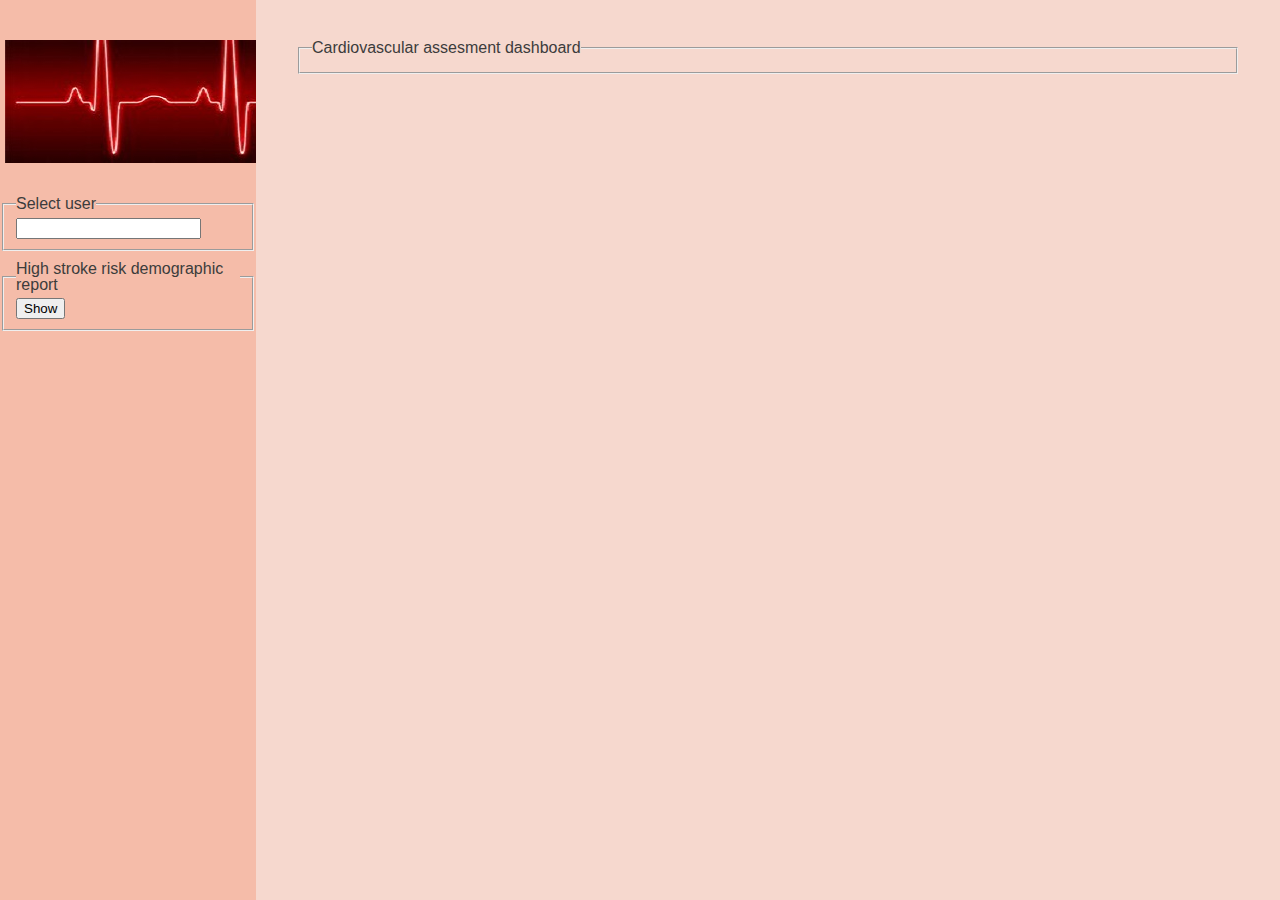
<file: src/main/webapp/index.html>
<!DOCTYPE html>
<html>
    <head>
        <title>CDPS</title>

        <link rel="stylesheet" type="text/css" href="css/custom-theme/jquery-ui-1.10.3.custom.css" >
        <link rel="stylesheet" type="text/css" href="css/main.css"/>
        <link rel="stylesheet" type="text/css" href="css/autocomplete.css"/>

        <script src="js/jquery-1.9.1.js"></script>
        <script src="js/jquery-ui-1.10.3.custom.js"></script>
        <script type="text/javascript" src="js/jscolor/jscolor.js"></script>
        <script type="text/javascript" src="js/jquery.autocomplete.min.js"></script>

        <script src="http://code.highcharts.com/stock/highstock.js"></script>
        <script src="http://code.highcharts.com/stock/modules/exporting.js"></script>

        <script>

            Date.prototype.yyyymmdd = function() {
                var yyyy = this.getFullYear().toString();
                var mm = (this.getMonth() + 1).toString(); // getMonth() is zero-based
                var dd = this.getDate().toString();
                return yyyy + "-" + (mm[1] ? mm : "0" + mm[0]) + "-" + (dd[1] ? dd : "0" + dd[0]); // padding
            };


            globaldata = {};

            $(document).ready(function() {

                $("#search").hide();
                $("#fsmednotes").hide();
                $("#fspdata").hide();
                $("#fsrisk").hide();

                var uid = "n/a";
                var personalData;
                var speeddata = [];
                var tempdata = [];
                var pressdata = [];

                var fromDate = new Date().yyyymmdd();
                var toDate = new Date().yyyymmdd();

 				var ffromDate = new Date();
                var ftoDate = new Date();
                
                chartloaded = false;
                renderChart();
                selectUser();

                var chart = $('#container').highcharts();

				$("#report").on("click", function() {
                    $.ajax({ 
						 type: "GET",
						 dataType: "json",
						 url: '/rest/displayReport' ,						 
						 success: function(data){        
							
							
							var ret = "";
							$.each(data,function(i,element){
								ret += element.loc_id  + "            " + element.total  + "\n";
							});
							addTable();
							alert(ret);
							
							var results = document.getElementById("results");
							if (results.firstChild) {
								results.removeChild(results.firstChild);
							}
						 }
					});
                });
								

				function addTable() {
					var table = document.createElement("table"),
						row, cell, i;
					
					table.id = "results_table";
					
					for (i = 15; i < 26; i++) {
						row = table.insertRow(-1);
					
						cell = row.insertCell(-1);
						cell.innerHTML = i;
					
						cell = row.insertCell(-1);
						cell.innerHTML = i*i;
					
						cell = row.insertCell(-1);
						cell.innerHTML = i*i*i;
					}

					var results = document.getElementById("results");
					if (results.firstChild) {
						results.removeChild(results.firstChild);
					}
					results.appendChild(table);
				}

                $("#w-get-data").on("click", function() {
                    if (uid !== 'n/a')
                        getRiskData(fromDate, toDate);
                    else
                        alert('Select user firstly');
                });


                function getRiskData(from, to) {
                    $.ajax({
                        url: "/rest/getRiskData?uid=" + uid,
                        dataType: "json",
                        data: {
                            from: from,
                            to: to
                        },
                        success: function(response) {

                            chart.zoomOut();

                            $("#risk").empty();

                            var out = '<div id="riskBlock"><dl>';
                            out += '<dt>' + "Stroke RISK: " + '</dt><dd>' + response.riskFactor + " (" + response.strokeRisk + ")" + '</dd>';
                            out += '<dt>' + "Age RI: " + '</dt><dd>' + response.ageIndex + '</dd>';
                            out += '<dt>' + "Smoking RI: " + '</dt><dd>' + response.smokingIndex + '</dd>';
                            out += '<dt>' + "Diastolic RI: " + '</dt><dd>' + response.diastolicIndex + '</dd>';
                            out += '<dt>' + "Systolic RI: " + '</dt><dd>' + response.systolicIndex + '</dd>';
                            out += '</dl></div>';

                            $("#risk").append(out);
                            $("#fsrisk").show();

							var noDays = Math.floor((ftoDate.getTime() - ffromDate.getTime())/(1000*60*60*24)) +1 ;
							
							//alert(noDays);
							
							//if(noDays>=30){
								dataset = createobjects2(response.eventData, "diastolicPressure");
	                            renderChartByMetric(dataset, "Diastolic");
	                            dataset = createobjects2(response.eventData, "systolicPressure");
	                            renderChartByMetric(dataset, "Systolic");
							//}else{
	                        //    dataset = createobjects1(response.sensorData, "diastolicPressure");
	                        //   renderChartByMetric(dataset, "Diastolic");
	                        //   dataset = createobjects1(response.sensorData, "systolicPressure");
	                        //   renderChartByMetric(dataset, "Systolic");
							//}
                        }
                    });
                }

                function renderChartByMetric(dataset, label) {
                    dataset.sort(Comparator);
                    var series = {
                        id: label,
                        name: label,
                        data: dataset,
                        yAxis: "BloodPressureAxis",
                        dataGrouping: {
                            enabled: true
                        }
                    };

                    var chartSeries = getseriesbyname(label);
                    if (chartSeries === undefined) {
                        chart.addSeries(series);
                    } else {
                        chartSeries.setData(dataset);
                    }
                }


                function selectUser() {
                    $('#w-input-search').autocomplete({
                        serviceUrl: '/rest/getUid',
                        paramName: "userName",
                        delimiter: ",",
                        onSelect: function(suggestion) {

                            uid = suggestion.data.accountData.email;

                            $(".pdata").empty();

                            var out = '<dl>';
                            out += '<dt>' + "Name: " + '</dt><dd>' + suggestion.data.personalData.name + '</dd>';
                            out += '<dt>' + "Date of birth: " + '</dt><dd>' + new Date(suggestion.data.personalData.dob).yyyymmdd() + '</dd>';
                            out += '<dt>' + "Phone: " + '</dt><dd>' + suggestion.data.accountData.phone + '</dd>';
                            out += '<dt>' + "Email: " + '</dt><dd>' + suggestion.data.accountData.email + '</dd>';
                            out += '<dt>' + "Location: " + '</dt><dd>' + suggestion.data.personalData.locationId + '</dd>';
                            out += '</dl>';
                            $(".pdata").append(out);
                            $("#fspdata").show();

                            $(".mednotes").empty();

                            var out = '<dl>';
                            out += '<dt>' + "Smoker: " + '</dt><dd>' + suggestion.data.medicalNotes.smoker + '</dd>';
                            out += '<dt>' + "Inherited risks: " + '</dt><dd>' + suggestion.data.medicalNotes.inheritedRisk + '</dd>';
                            out += '</dl>';
                            $(".mednotes").append(out);
                            $("#fsmednotes").show();

                            $("#search").show();
                        },
                        transformResult: function(response) {

                            return {
                                suggestions: $.map($.parseJSON(response), function(item) {
                                    return {value: item.personalData.name, data: item};
                                })

                            };

                        }
                    });
                }



                $(document).ajaxStart(function() {
                    chart.showLoading('Loading data from server...');
                });

                $(document).ajaxStop(function() {
                    chart.hideLoading();
                });


                function createobjects1(obj, metric) {
                    var returndata = [];
                    //obj = jQuery.parseJSON(obj);
                    $(".details1").empty();
                    for (var i = 0; i < obj.length; i++) {
                        var myDate = new Date(obj[i].eventDate);
                        //$(".details1").append(obj[i].riskInfo);
                        var offset = myDate.getTimezoneOffset() * 1000;
                        var withOffset = myDate.getTime();
                        var withoutOffset = withOffset - offset;
                        var basetimestamp = parseInt(withOffset);
                        for (var key in obj[i]) {
                            if (key !== "id" && key !== "eventDate" && key !== "riskInfo") {
                                timestamp = 0;
                                var hour = parseInt(key.substring(1));
                                value = parseFloat(obj[i][key][metric]);
                                if (!isNaN(value)) {
                                    timestamp = basetimestamp + parseInt(hour * 3600 * 1000);
                                    returndata.push([timestamp, value]);
                                }
                            }
                        }
                    }
                    return returndata;
                }


				function createobjects2(obj, metric) {
                    var returndata = [];
                    //obj = jQuery.parseJSON(obj);
                    $(".details1").empty();
                    for (var i = 0; i < obj.length; i++) {
                        var myDate = new Date(obj[i].eventdate);
                        //var offset = myDate.getTimezoneOffset() * 1000;
                        //var withOffset = myDate.getTime();
                        //var withoutOffset = withOffset - offset;
                        //var basetimestamp = parseInt(withOffset);
                        //returndata.push([basetimestamp, parseFloat(obj[i][metric])]);
                        returndata.push([obj[i].eventdate, parseFloat(obj[i][metric])]);
                    }
                    return returndata;
                }

                function Comparator(a, b) {
                    if (a[0] < b[0])
                        return -1;
                    if (a[0] > b[0])
                        return 1;
                    return 0;
                }


                function renderChart() {

                    $('#container').highcharts({
                        colors: ['#DF0101', '#610B0B'],
                        chart: {
                            backgroundColor: '#E6E6E6',
                            events: {
                                load: function(chart) {
                                    chartloaded = true;
                                    this.setTitle(null, {
                                    });

                                }
                            },
                            zoomType: 'x'
                        },
                        plotOptions: {
                            series: {
                                marker: {
                                    enabled: false
                                },
                                events: {
                                    legendItemClick: function() {
                                        return false;
                                    }
                                }
                            }
                        },
                        navigator: {
                            //enabled:true
                        },
                        scrollbar: {
                            enabled: true
                        },
                        legend: {
                            enabled: true,
                            title: {text: ''},
                            layout: 'vertical',
                            align: 'right',
                            verticalAlign: 'middle',
                            borderWidth: 0,
                            width: 200,
                            margin: 50,
                            useHTML: true
                        },
                        yAxis: [
                            {
                                id: "BloodPressureAxis",
                                title: {
                                    text: "mmHg"
                                }
                            }
                        ],
                        xAxis: {
                            type: 'datetime',
                            //maxZoom: 14 * 24 * 3600000, // fourteen days				
                            title: {
                                text: null
                            }
                        },
                        title: {
                            text: ''
                        }


                    });

                    $(".highcharts-legend").click(function(event) {
                        event.preventDefault();
                        return false;
                    });
                }

                $("#Diastolic").on("click", function() {
                    $(this).find(".icon").toggleClass("add");
                    $(this).find(".icon").toggleClass("delete");
                    var series = getseriesbyname("Diastolic");
                    if (series.visible) {
                        series.hide();
                        chart.get("BloodPressureAxis").update({
                            title: {
                                text: null
                            }
                        });
                    } else {
                        series.show();
                        chart.get("BloodPressureAxis").update({
                            title: {
                                text: "mmHgs"
                            }
                        });
                    }
                });

                $("#Systolic").on("click", function() {
                    $(this).find(".icon").toggleClass("add");
                    $(this).find(".icon").toggleClass("delete");
                    var series = getseriesbyname("Systolic");
                    if (series.visible) {
                        series.hide();
                        chart.get("BloodPressureAxis").update({
                            title: {
                                text: null
                            }
                        });
                    } else {
                        series.show();
                        chart.get("BloodPressureAxis").update({
                            title: {
                                text: "mg/L"
                            }
                        });
                    }
                });
                $("#pressure").on("click", function() {
                    $(this).find(".icon").toggleClass("add");
                    $(this).find(".icon").toggleClass("delete");
                    var series = getseriesbyname("Pressure");
                    if (series.visible) {
                        series.hide();
                        chart.get("PressureAxis").update({
                            title: {
                                text: null
                            }
                        });
                    } else {
                        series.show();
                        chart.get("PressureAxis").update({
                            title: {
                                text: "Bar"
                            }
                        });
                    }
                });

                $(".range-selectors input#from").datepicker({
                    dateFormat: "M d, yy",
                    onSelect: function() {
                        ffromDate = new Date($(this).val()); 
                        fromDate = ffromDate.yyyymmdd();
                        $(".range-selectors input#to").datepicker("option", "minDate", new Date($(this).val()));
                        //getData("Temp",tempdata,fromDate,toDate,"Diastolic",0)
                    }
                });

                $(".range-selectors input#to").datepicker({
                    dateFormat: "M d, yy",
                    onSelect: function() {
                        ftoDate = new Date($(this).val());
                        toDate = ftoDate.yyyymmdd();
                        $(".range-selectors input#from").datepicker("option", "maxDate", new Date($(this).val()));
                        //getData("Temp",tempdata,fromDate,toDate,"Diastolic",0)
                    }
                });

                $(".range-selectors input#from").datepicker("setDate", new Date());
                $(".range-selectors input#to").datepicker("setDate", new Date());

                function getseriesbyname(name) {
                    for (var i = 0; i < chart.series.length; i++) {
                        if (chart.series[i].name === name) {
                            return chart.series[i];
                        }
                    }
                }

                $(".color").on("change", function() {
                    chart.get($(this).data("series")).update({
                        color: $(this).val()
                    });
                });

                $(".series-type").on("change", function() {
                    chart.get($(this).data("series")).update({
                        type: $(this).val()
                    });
                });

            });
			
			
        </script>
    </head>

    <body>
		
        <div id="wrapper">

            <div id="sidebar">
                <img style="margin-left: 5px; margin-top: 40px; margin-bottom: 20px;" src="images/logo.png" alt="">

                <fieldset style="margin-top:10px;">			
                    <legend>Select user</legend>
                    <input type="text"  id="w-input-search" value="">	
                </fieldset>
												
                <fieldset  id="fspdata" style="margin-top:10px;">
                    <legend>Personal data</legend>
                    <div class="pdata"></div>
                </fieldset> 

                <fieldset id="fsmednotes" style="margin-top:10px;">
                    <legend>Medical notes</legend>
                    <div class="mednotes"></div>
                </fieldset> 

                <div id="search" style="margin-top:10px;">
                    <fieldset style="margin-top:10px;">
                        <legend>Analyse data within the timeframe </legend>		
                        <div class="range-selectors">
                            <table>
                                <tr>
                                    <td><label for="from">From</label></td>
                                    <td><input id="from" type="text"/></td>
                                </tr>
                                <tr>
                                    <td><label for="to">To</label></td>
                                    <td><input id="to" type="text"/></td>
                                </tr>	
                            </table>
                        </div>
                        <div style="margin-top:10px;">
                            <span>
                                <input type="image" src="images/loadData.png" id="w-get-data" alt="Evaluate risk"/>
                            </span>
                        </div>
                    </fieldset>

                </div>
				
				<fieldset style="margin-top:10px;">			
					<legend>High stroke risk demographic report</legend>
					<input type="submit" value="Show" id="report"/>
				</fieldset>

            </div>


            <div id="content">
                <div id="inner-content">
                    <fieldset>
                        <legend>Cardiovascular assesment dashboard</legend>		
                        <div id="container"></div>
                        <fieldset id="fsrisk">
                            <legend>Risk assessment</legend>					
                            <div id="risk"></div>
                        </fieldset> 
                    </fieldset> 
                </div>
            </div>
        </div>
		<div id="results"></div>

    </body>
</html>
</file>
<file: src/main/webapp/css/main.css>
html, body, div, span, applet, object, iframe,
h1, h2, h3, h4, h5, h6, p, blockquote, pre,
a, abbr, acronym, address, big, cite, code,
del, dfn, em, img, ins, kbd, q, s, samp,
small, strike, strong, sub, sup, tt, var,
b, u, i, center,
dl, dt, dd, ol, ul, li, form, label, legend,
table, caption, tbody, tfoot, thead, tr, th, td,
article, aside, canvas, details, embed, 
figure, figcaption, footer, header, hgroup, 
menu, nav, output, ruby, section, summary,
time, mark, audio, video {
	margin: 0;
	padding: 0;
	border: 0;
	font-size: 100%;
	font: inherit;
	vertical-align: baseline;
}
/* HTML5 display-role reset for older browsers */
article, aside, details, figcaption, figure, 
footer, header, hgroup, menu, nav, section {
	display: block;
}
body {
	line-height: 1;
}
ol, ul {
	list-style: none;
}
blockquote, q {
	quotes: none;
}
blockquote:before, blockquote:after,
q:before, q:after {
	content: '';
	content: none;
}
table {
	border-collapse: collapse;
	border-spacing: 0;
}

body {
	font-family: Arial;	
	color:#3C3C3C;
}

h1 {
	font-size:26px;
}

.ui-datepicker-title {
	color:#000;
}

#sidebar {
	position:absolute;
	height:100%;
	width:20%;
	background-color:#F5BCA9;
}


#sidebar #main-menu {
	padding-left:10%;
}

#sidebar  #logo {
	position: relative;
	left: 50%;
	margin:40px 0 40px -70px;
}

#sidebar #main-menu .menu-item {
	background-color:#333;
	padding:10px 25px;
	margin:4px 0;
	border-radius:3px 0 0 3px;
	color:#FFF;
	font-weight:bold;
}



#sidebar #main-menu .menu-item:hover, #sidebar #main-menu .menu-item.selected {
	background-color:#EFEFEB;
	color:#262626;
}



#content {
	position:absolute;
	height:100%;
	width:80%;
	left:20%;
	background-color:#F6D8CE;
	-webkit-box-sizing:border-box;
	-moz-box-sizing:border-box;
	box-sizing:border-box;
	padding:40px;
}

#content .range-selectors {
	float:right;
}
#content .header-area {	
	line-height:28px;
	margin:40px 0;
	width:80%;
}

#inner-content {
	/*width:80%;*/
}

#content .range-selectors input {
	border: 0;
	border-radius: 3px;
	padding: 7px 22px 7px 7px;
	background: url(img/bg.input.png)no-repeat center;
	width: 85px;
	text-align:center;
	position: relative;
	top:-1px;
	margin:0px 10px;
	font-weight:bold;
}

.buttongroup button {
	display:inline-block;
	border:0;
	border-radius:4px;
	background: url(img/bg.button.png) repeat-x center;
	height:29px;
	font-weight:bold;
	padding:0 10px;
	line-height:29px;
	outline:0;
}

.buttongroup button span.icon{
	display:inline-block;
	height:16px;
	width:16px;
	position:relative;
	top:3px;
	margin-left:5px;
}

.buttongroup button span.icon.add{
	background:url(img/bg.add.png) no-repeat center center;
}
.buttongroup button span.icon.delete{
	background:url(img/bg.delete.png) no-repeat center center;
}

#settings-page{
	margin-top:25px;
}

#settings-page fieldset{
	padding:20px;
	float: left;
	margin: 20px 20px 20px 0;
}

#settings-page fieldset div {
	margin:10px 0;
}

#settings-page fieldset .color {
	width:50px;
	padding:4px;
	border:1px solid #262626;
}

#settings-page fieldset select {
	width:120px;
	padding:4px;
}

#settings-page fieldset span {
	display: inline-block;
	width: 140px;
}

.details {
	padding:20px 0;
}

.details div {
	margin-bottom: 10px;
	background-color: #ffffff;
	border-radius: 3px;
	box-shadow: 1px 1px 1px #ededed;
	padding: 10px;
	width:80%;
}

.details div span{
	display: inline-block;	
	margin-right: 30px;
	width: 280px;
	font-weight:normal;
}

.details p {
	margin: 10px 0;
	font-weight:bold;
}
</file>
<file: src/main/webapp/css/autocomplete.css>
.autocomplete-suggestions { border: 1px solid #999; background: #FFF; overflow: auto; }
.autocomplete-suggestion { padding: 5px 5px; white-space: nowrap; overflow: hidden; font-size:22px}
.autocomplete-selected { background: #F0F0F0; }
.autocomplete-suggestions strong { font-weight: bold; color: #3399FF; }
</file>
